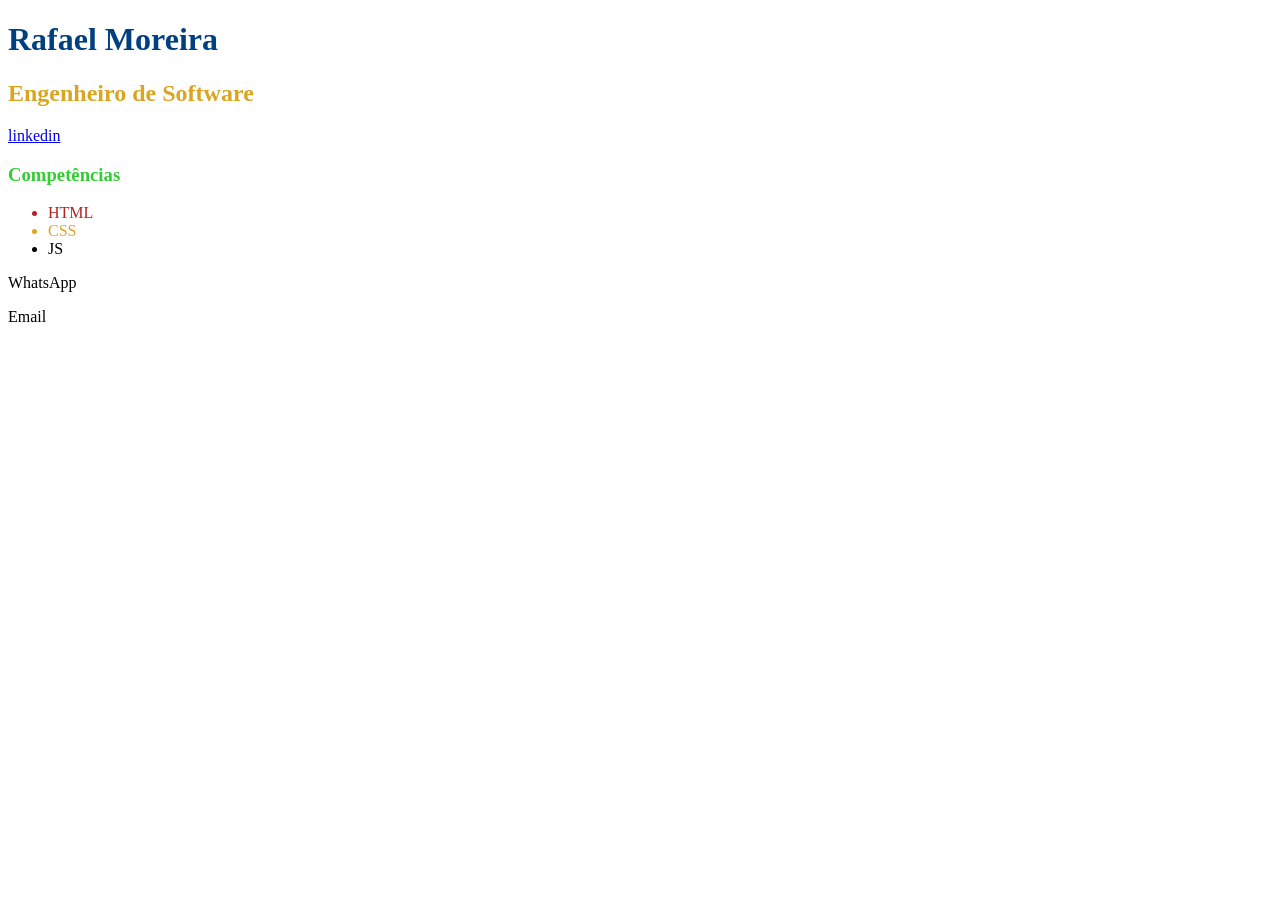
<file: aula_01/index.html>
<!DOCTYPE html>
<html lang="pt-br">
<head>
    <meta charset="UTF-8">
    <meta name="viewport" content="width=device-width, initial-scale=1.0">
    <title>Rafael Moreira</title>
     <style>
        h1{
            color: #004080;
        }
        #profissao {
            color: #DAA520;
        }
        .competencias {
            color: #32CD33;
        }
        li.destaque {
            color: #B22222;
        }
        li[target="_blank"] {
            color: #DAA520;
        }
    </style> 
</head>
<body>
    <h1>Rafael Moreira</h1>
    <h2 id="profissao">Engenheiro de Software</h2>
    <a href="https://www.inatel.br" target="_blank"><p>linkedin</p></a>
    <h3 class="competencias">Competências</h3>
    <ul class="lista">
        <li class="destaque">HTML</li>
        <li target="_blank">CSS</li>
        <li>JS</li>
    </ul>
    <div><p>WhatsApp</p></div>
    <div onclick="enviarEmail()">Email</div>
    <p id="msm"></p>

    <script>
        function enviarEmail() {
            document.getElementById("msm").innerText = "Mensagem enviada";
            document.getElementById("msm").style.color = "Blue";

            let lista = document.querySelector(".lista");
            let novoItem = document.createElement("li");
            novoItem.textContent = "Framework";
            novoItem.classList.add("destaque");
            lista.appendChild(novoItem);
        }

        document.getElementById("msm").addEventListener("click", function() {
            document.getElementById("profissao").style.color = "Red";
        });
    </script>
        

</body>
</html>
</file>
